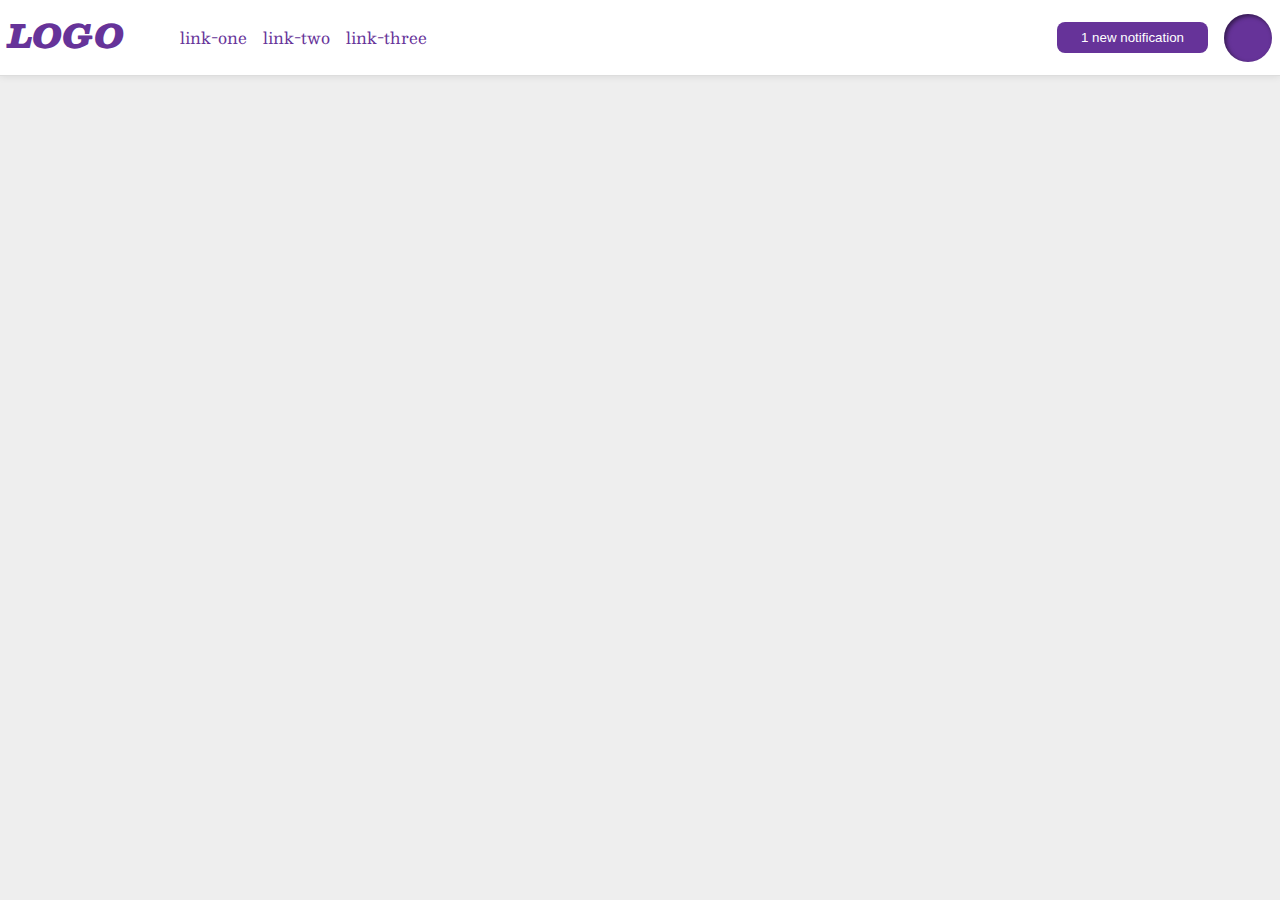
<file: flex/03-flex-header-2/index.html>
<!DOCTYPE html>
<html lang="en">
  <head>
    <meta charset="UTF-8">
    <meta http-equiv="X-UA-Compatible" content="IE=edge">
    <meta name="viewport" content="width=device-width, initial-scale=1.0">
    <title>Flex Header 2</title>
    <link rel="stylesheet" href="style.css">
  </head>
  <body>
    <div class="header">
      <div class="left">
        <div class="logo">
          LOGO
        </div>
        <ul class="links">
          <li><a href="https://google.com">link-one</a></li>
          <li><a href="https://google.com">link-two</a></li>
          <li><a href="https://google.com">link-three</a></li>
        </ul>
      </div>
      
      <div class="right">
        <button class="notifications">
          1 new notification
        </button>
        <div class="profile-image"></div>
      </div>
      
    </div>
  </body>
</html>
</file>
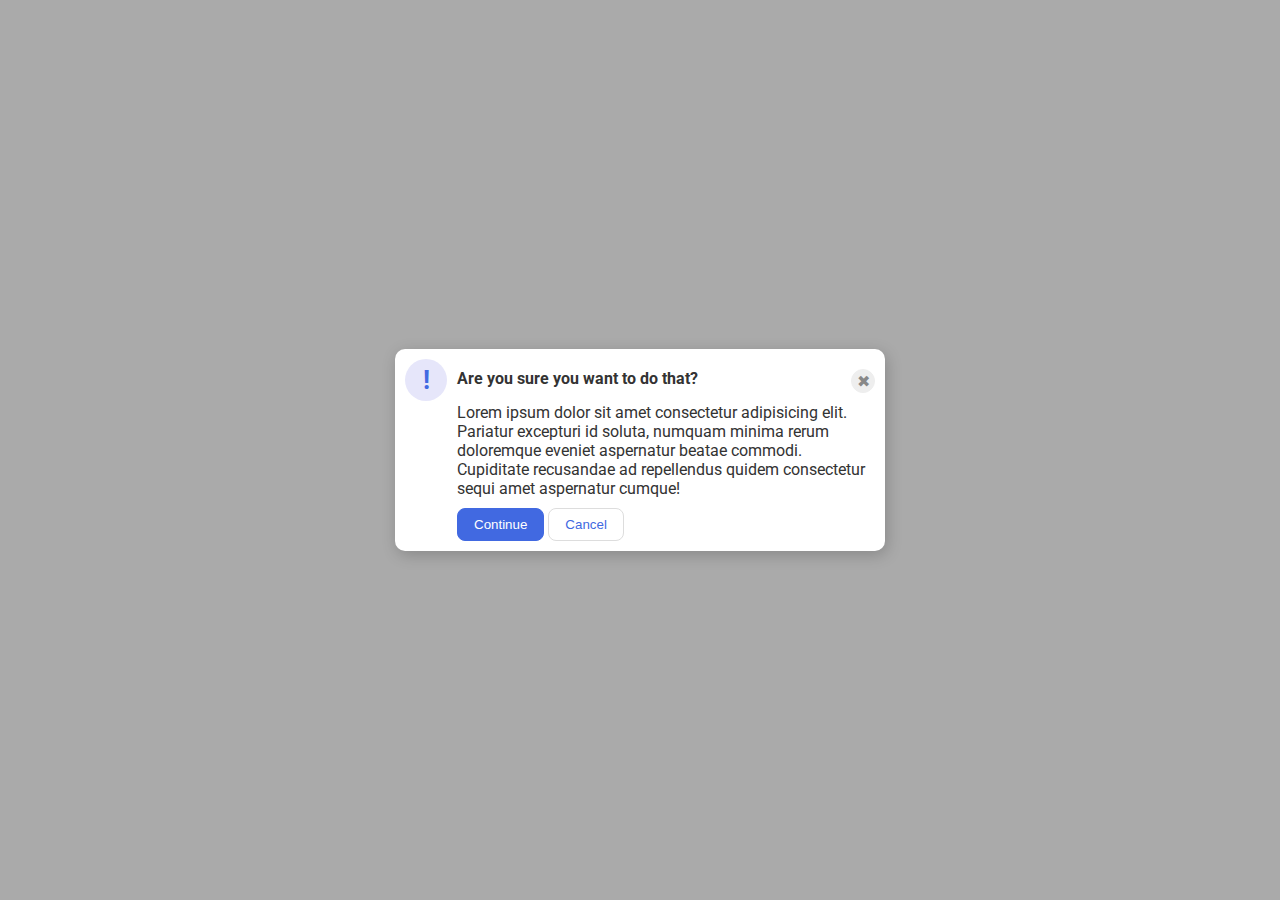
<file: flex/05-flex-modal/index.html>
<!DOCTYPE html>
<html lang="en">
  <head>
    <meta charset="UTF-8">
    <meta http-equiv="X-UA-Compatible" content="IE=edge">
    <meta name="viewport" content="width=device-width, initial-scale=1.0">
    <link rel="stylesheet" href="style.css">
    <title>Modal</title>
  </head>
  <body>
    <div class="modal">
      <div class="i">
        <div class="icon">!</div>
      </div>
      
      <div class="rest">
        <div class="head">
          <div class="header">Are you sure you want to do that?</div>
          <button class="close-button">✖</button>
        </div>
        
  
  
        <div class="text">
          Lorem ipsum dolor sit amet consectetur adipisicing elit. Pariatur excepturi id soluta, numquam minima rerum doloremque eveniet aspernatur beatae commodi. Cupiditate recusandae ad repellendus quidem consectetur sequi amet aspernatur cumque!
        </div>
        
        <div class="buttons">
          <button class="continue">Continue</button>
        <button class="cancel">Cancel</button>
      </div>
      
      </div>
      
    </div>
  </body>
</html>
</file>
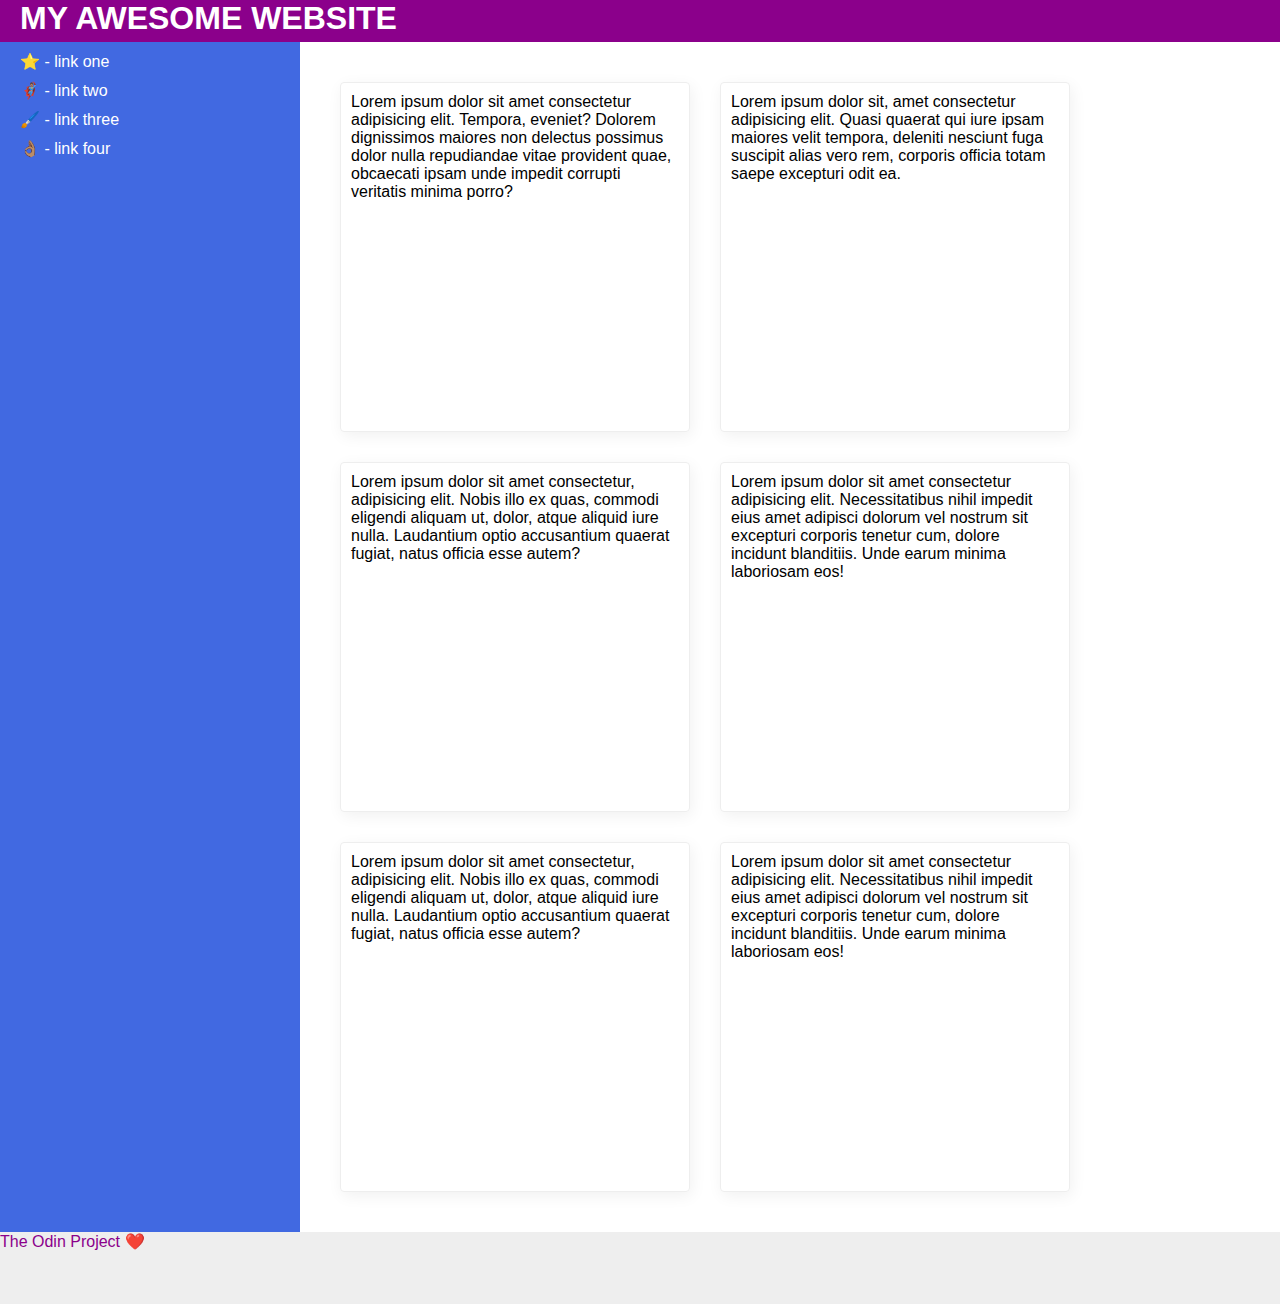
<file: flex/07-flex-layout-2/index.html>
<!DOCTYPE html>
<html lang="en">
  <head>
    <meta charset="UTF-8">
    <meta http-equiv="X-UA-Compatible" content="IE=edge">
    <meta name="viewport" content="width=device-width, initial-scale=1.0">
    <title>The Holy Grail</title>
    <link rel="stylesheet" href="style.css">
  </head>
  <body>

    <div class="head">
      <div class="header">
        MY AWESOME WEBSITE
      </div>
    </div>
    
    <div class="navcon">
      <div class="sidebar">
        <ul>
          <li><a href="#">⭐ - link one</a></li>
          <li><a href="#">🦸🏽‍♂️ - link two</a></li>
          <li><a href="#">🖌️ - link three</a></li>
          <li><a href="#">👌🏽 - link four</a></li>
        </ul>
      </div>
  
      <div class="main">
        <div class="card">Lorem ipsum dolor sit amet consectetur adipisicing elit. Tempora, eveniet? Dolorem dignissimos maiores non delectus possimus dolor nulla repudiandae vitae provident quae, obcaecati ipsam unde impedit corrupti veritatis minima porro?</div>
      <div class="card">Lorem ipsum dolor sit, amet consectetur adipisicing elit. Quasi quaerat qui iure ipsam maiores velit tempora, deleniti nesciunt fuga suscipit alias vero rem, corporis officia totam saepe excepturi odit ea.</div>
      <div class="card">Lorem ipsum dolor sit amet consectetur, adipisicing elit. Nobis illo ex quas, commodi eligendi aliquam ut, dolor, atque aliquid iure nulla. Laudantium optio accusantium quaerat fugiat, natus officia esse autem?</div>
      <div class="card">Lorem ipsum dolor sit amet consectetur adipisicing elit. Necessitatibus nihil impedit eius amet adipisci dolorum vel nostrum sit excepturi corporis tenetur cum, dolore incidunt blanditiis. Unde earum minima laboriosam eos!</div>
      <div class="card">Lorem ipsum dolor sit amet consectetur, adipisicing elit. Nobis illo ex quas, commodi eligendi aliquam ut, dolor, atque aliquid iure nulla. Laudantium optio accusantium quaerat fugiat, natus officia esse autem?</div>
      <div class="card">Lorem ipsum dolor sit amet consectetur adipisicing elit. Necessitatibus nihil impedit eius amet adipisci dolorum vel nostrum sit excepturi corporis tenetur cum, dolore incidunt blanditiis. Unde earum minima laboriosam eos!</div>
      </div>
    </div>
    
    
    
    <div class="footer">
      The Odin Project ❤️
    </div>
  </body>
</html>
</file>
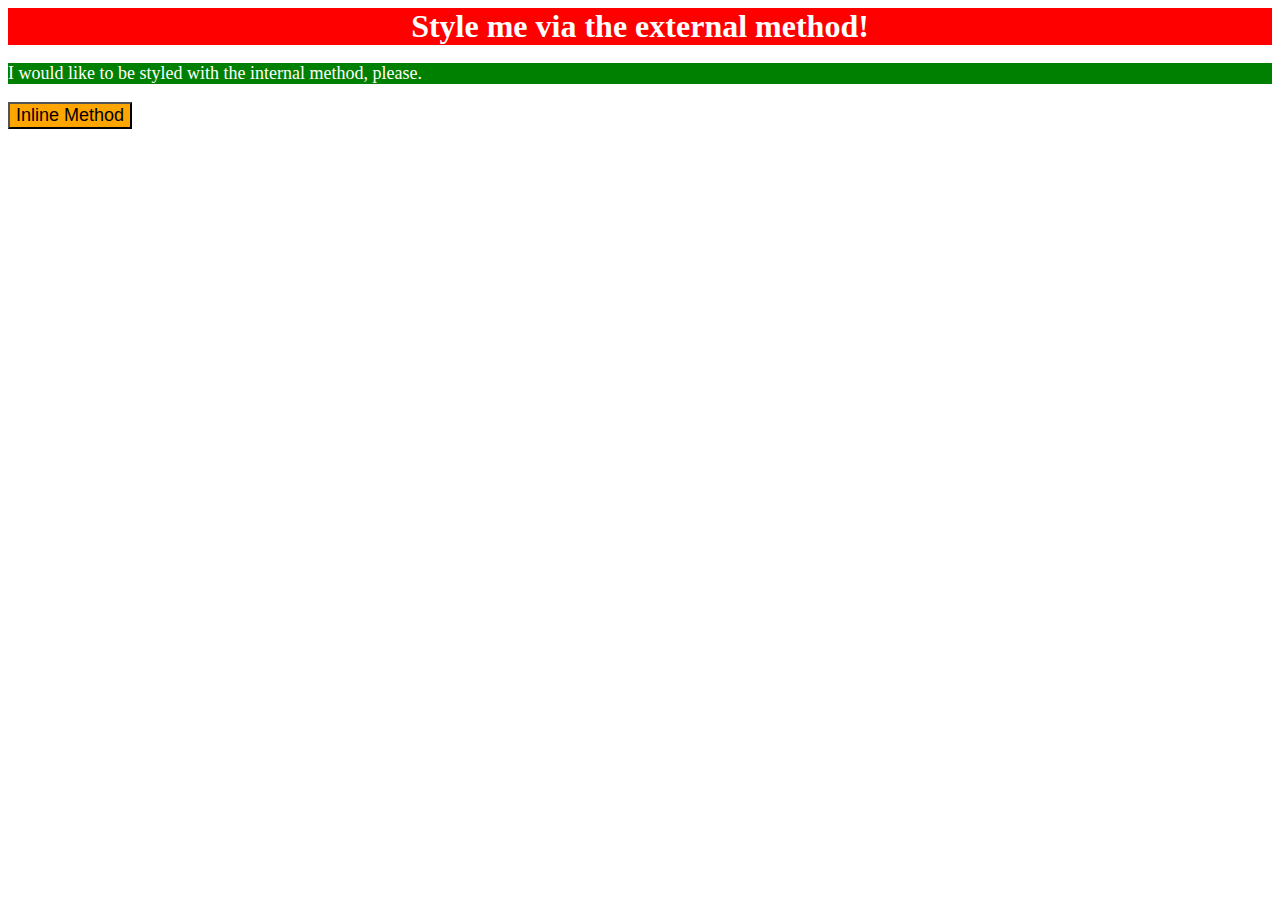
<file: foundations/01-css-methods/index.html>
<!DOCTYPE html>
<html lang="en">
  <head>
    <meta charset="UTF-8">
    <meta http-equiv="X-UA-Compatible" content="IE=edge">
    <meta name="viewport" content="width=device-width, initial-scale=1.0">
    <link rel="stylesheet" href="style.css">
    <title>Methods for Adding CSS</title>
    <style>
      p {
        background-color: green;
        color: white;
        font-size: 18px;
      }
    </style>
  </head>
  <body>
    <div>Style me via the external method!</div>
    <p>I would like to be styled with the internal method, please.</p>
    <button style="background-color: orange; font-size: 18px;">Inline Method</button>
  </body>
</html>
</file>
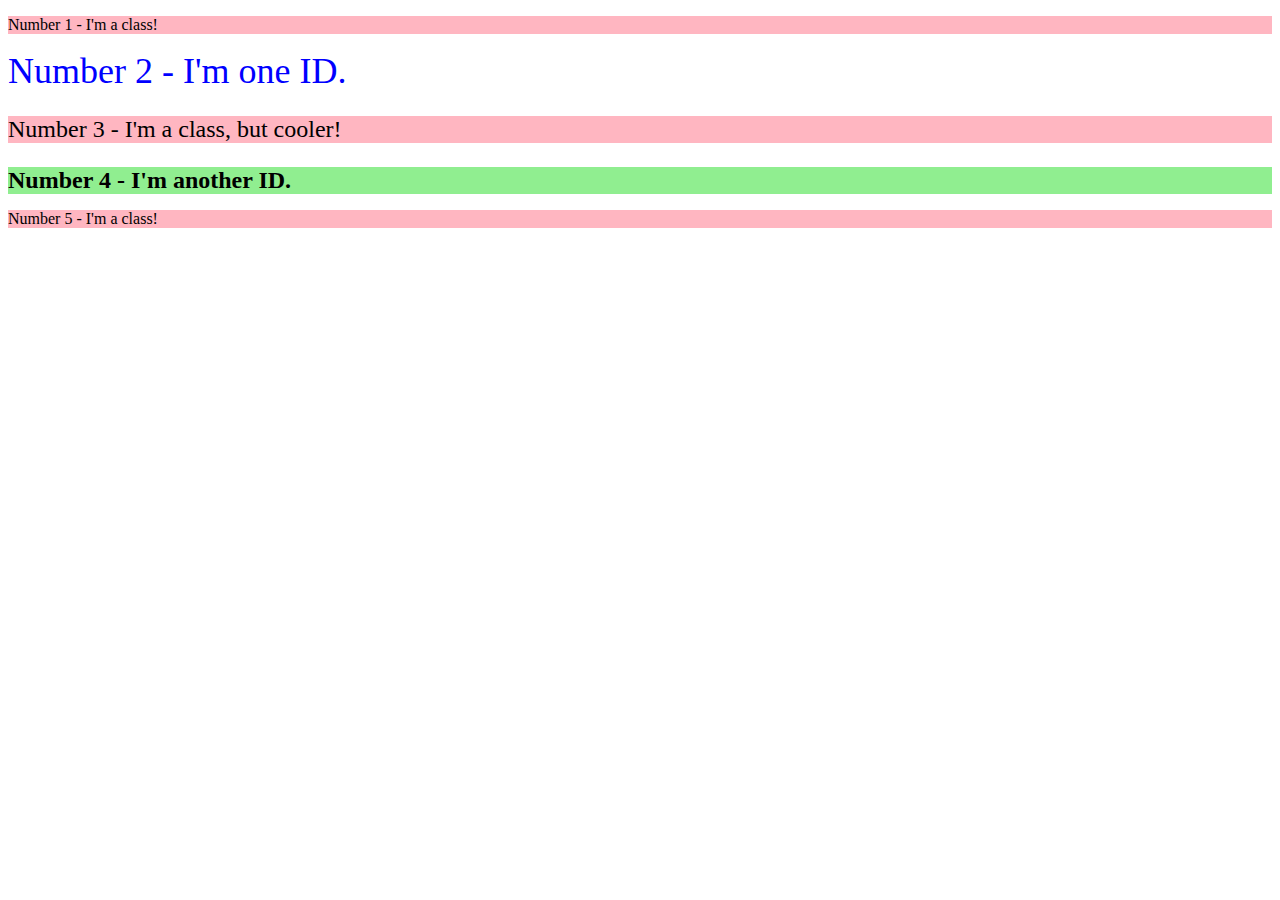
<file: foundations/02-class-id-selectors/index.html>
<!DOCTYPE html>
<html lang="en">
  <head>
    <meta charset="UTF-8">
    <meta http-equiv="X-UA-Compatible" content="IE=edge">
    <meta name="viewport" content="width=device-width, initial-scale=1.0">
    <title>Class and ID Selectors</title>
    <link rel="stylesheet" href="style.css">
  </head>
  <body>
    <p class="pclass">Number 1 - I'm a class!</p>
    <div id="blue-text">Number 2 - I'm one ID.</div>
    <p class="pclass pclassplus">Number 3 - I'm a class, but cooler!</p>
    <div id="green-bkground">Number 4 - I'm another ID.</div>
    <p class="pclass">Number 5 - I'm a class!</p>
  </body>
</html>
</file>
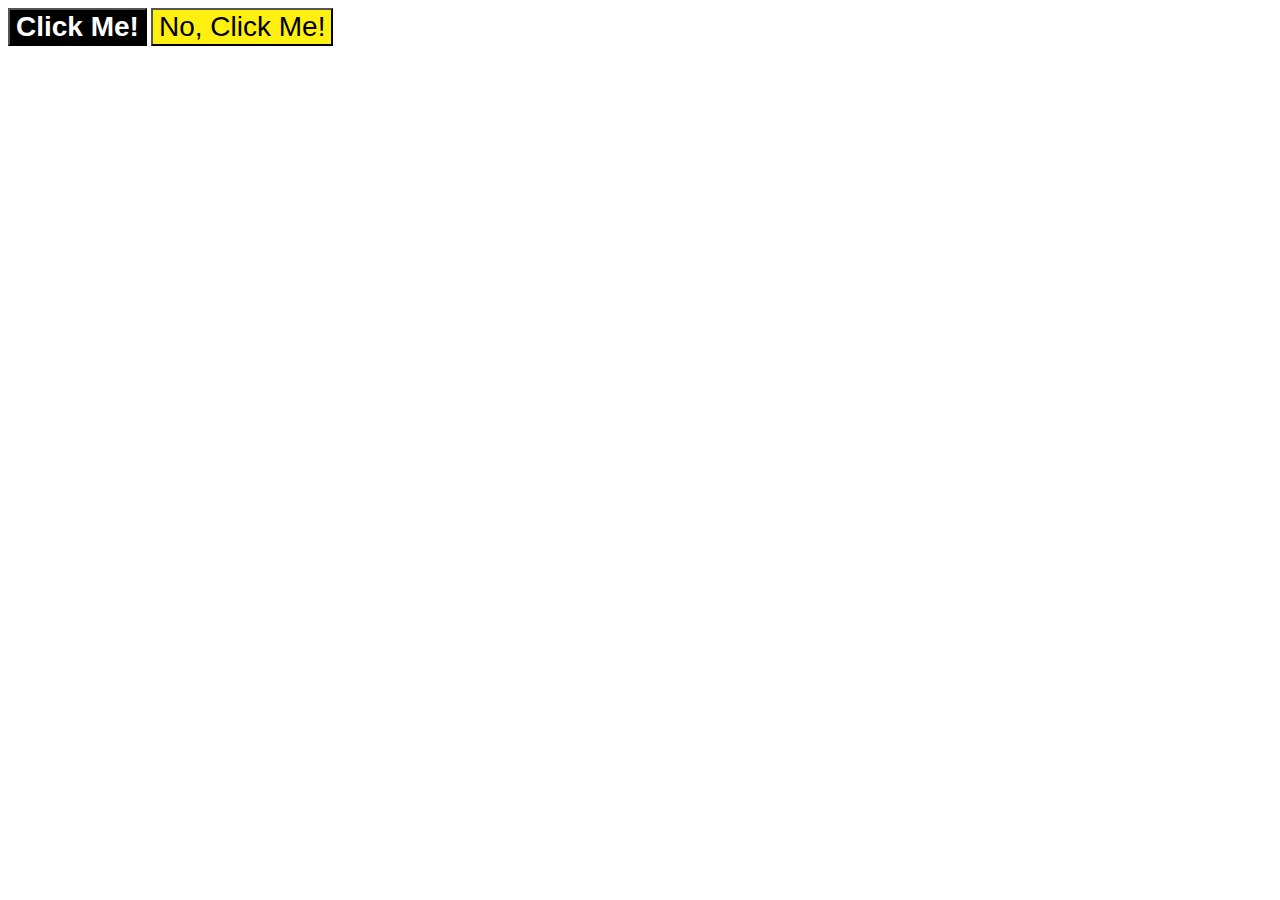
<file: foundations/03-grouping-selectors/index.html>
<!DOCTYPE html>
<html lang="en">
  <head>
    <meta charset="UTF-8">
    <meta http-equiv="X-UA-Compatible" content="IE=edge">
    <meta name="viewport" content="width=device-width, initial-scale=1.0">
    <title>Grouping Selectors</title>
    <link rel="stylesheet" href="style.css">
  </head>
  <body>
    <button class="me">Click Me!</button>
    <button class="no">No, Click Me!</button>
  </body>
</html>
</file>
<file: flex/03-flex-header-2/style.css>
/* this is some magical font-importing.  
you'll learn about it later. */
@import url('https://fonts.googleapis.com/css2?family=Besley:ital,wght@0,400;1,900&display=swap');

body {
  margin: 0;
  background: #eee;
  font-family: Besley, serif;
}

.header {
  background: white;
  border-bottom: 1px solid #ddd;
  box-shadow: 0 0 8px rgba(0,0,0,.1);
  display: flex;
  padding: 8px;
  align-items: center;
  justify-content: center;
}

.left {
  display: flex;
  margin-right: auto;
  gap: 16px;
}

.right {
  display: flex;
  margin-left: auto;
  gap: 16px;
}

.left .links {
  display: flex;
  gap: 16px;
}

.profile-image {
  background: rebeccapurple;
  box-shadow: inset 2px 2px 4px rgba(0,0,0,.5);
  border-radius: 50%;
  width: 48px;
  height: 48px;
}

.logo {
  color: rebeccapurple;
  font-size: 32px;
  font-weight: 900;
  font-style: italic;
}

button {
  border: none;
  border-radius: 8px;
  background: rebeccapurple;
  color: white;
  padding: 8px 24px;
  align-self: center;
}

a {
  /* this removes the line under our links */
  text-decoration: none;
  color: rebeccapurple;
}

ul {
  list-style-type: none;
}
</file>
<file: flex/05-flex-modal/style.css>
@import url('https://fonts.googleapis.com/css2?family=Roboto:wght@400;700&display=swap');

html, body {
  height: 100%;
}

body {
  font-family: Roboto, sans-serif;
  margin: 0;
  background: #aaa;
  color: #333;
  /* I'll give you this one for free lol */
  display: flex;
  align-items: center;
  justify-content: center;
}

.modal {
  background: white;
  width: 470px;
  border-radius: 10px;
  box-shadow: 2px 4px 16px rgba(0,0,0,.2);
  display: flex;
  padding: 10px;
}

.icon {
  color: royalblue;
  font-size: 26px;
  font-weight: 700;
  background: lavender;
  width: 42px;
  height: 42px;
  border-radius: 50%;
  display: flex;
  align-items: center;
  justify-content: center;
}

.modal .rest {
  padding-left: 10px;
  gap: 10px;
  display: flex;
  flex-direction: column;
  padding-top: 10px;
}

.modal .rest .head {
  display: flex;
  justify-content: space-between;
}

.modal .rest .head .header {
  font-weight: 700;
}

.modal .text {
  text-align: left;
}

.close-button {
  background: #eee;
  border-radius: 50%;
  color: #888;
  font-weight: 400;
  font-size: 16px;
  height: 24px;
  width: 24px;
  display: flex;
  align-items: center;
  justify-content: center;
  border: 1px solid #eee;
  padding: 0;
}

button {
  cursor: pointer;
  padding: 8px 16px;
  border-radius: 8px;
}

button.continue {
  background: royalblue;
  border: 1px solid royalblue;
  color: white;
}

button.cancel {
  background: white;
  border: 1px solid #ddd;
  color: royalblue;
}
</file>
<file: flex/07-flex-layout-2/style.css>
* {
  margin: 0;
  padding: 0;
  box-sizing: border-box;
}

body {
  font-family: -apple-system, BlinkMacSystemFont, 'Segoe UI', Roboto, Oxygen, Ubuntu, Cantarell, 'Open Sans', 'Helvetica Neue', sans-serif;
  margin: 0;
  min-height: 100vh;
}

.header {
  height: 42px;
  background: darkmagenta;
  color: white;
  font-size: 32px;
  font-weight: 900;
  padding-left: 20px;
}

.navcon {
  display: flex;
}

.navcon .sidebar {
  padding-left: 20px;
}

.navcon .sidebar ul {
  list-style-type: none;
}

.navcon .sidebar ul li {
  padding-top: 10px;
}

.navcon .sidebar ul li a {
  color: white;
  text-decoration: none;
}

.navcon .main {
  display: flex;
  flex-wrap: wrap;
  padding: 40px;
  gap: 30px;
}

.navcon .main .card {
  align-items: center;
  height: 350px;
  width: 350px;
}



.footer {
  height: 72px;
  background: #eee;
  color: darkmagenta;
}

.sidebar {
  min-width: 300px;
  width: 300px;
  background: royalblue;
  box-sizing: border-box;

}

.card {
  border: 1px solid #eee;
  box-shadow: 2px 4px 16px rgba(0,0,0,.06);
  border-radius: 4px;
  padding: 10px;
}
</file>
<file: foundations/01-css-methods/style.css>
div {
    background-color: red;
    color: white;
    font-size: 32px;
    text-align: center;
    font-weight: 700;
}
</file>
<file: foundations/02-class-id-selectors/style.css>
.pclass {
    background-color: #ffb6c1;
}

.pclass.pclassplus {
    font-size: 24px;
}

#blue-text{
    color: #0000ff;
    font-size: 36px;
}

#green-bkground{
    background-color: #90ee90;
    font-size: 24px;
    font-weight: 700;
}
</file>
<file: foundations/03-grouping-selectors/style.css>
button {
    font-size: 28px;
    font-family: Helvetica, Times-New-Roman, sans-serif;
}

.me{
    background-color: black;
    color: white;
    font-weight: 700;
}

.no{
    background-color: #fff00f;
}
</file>
